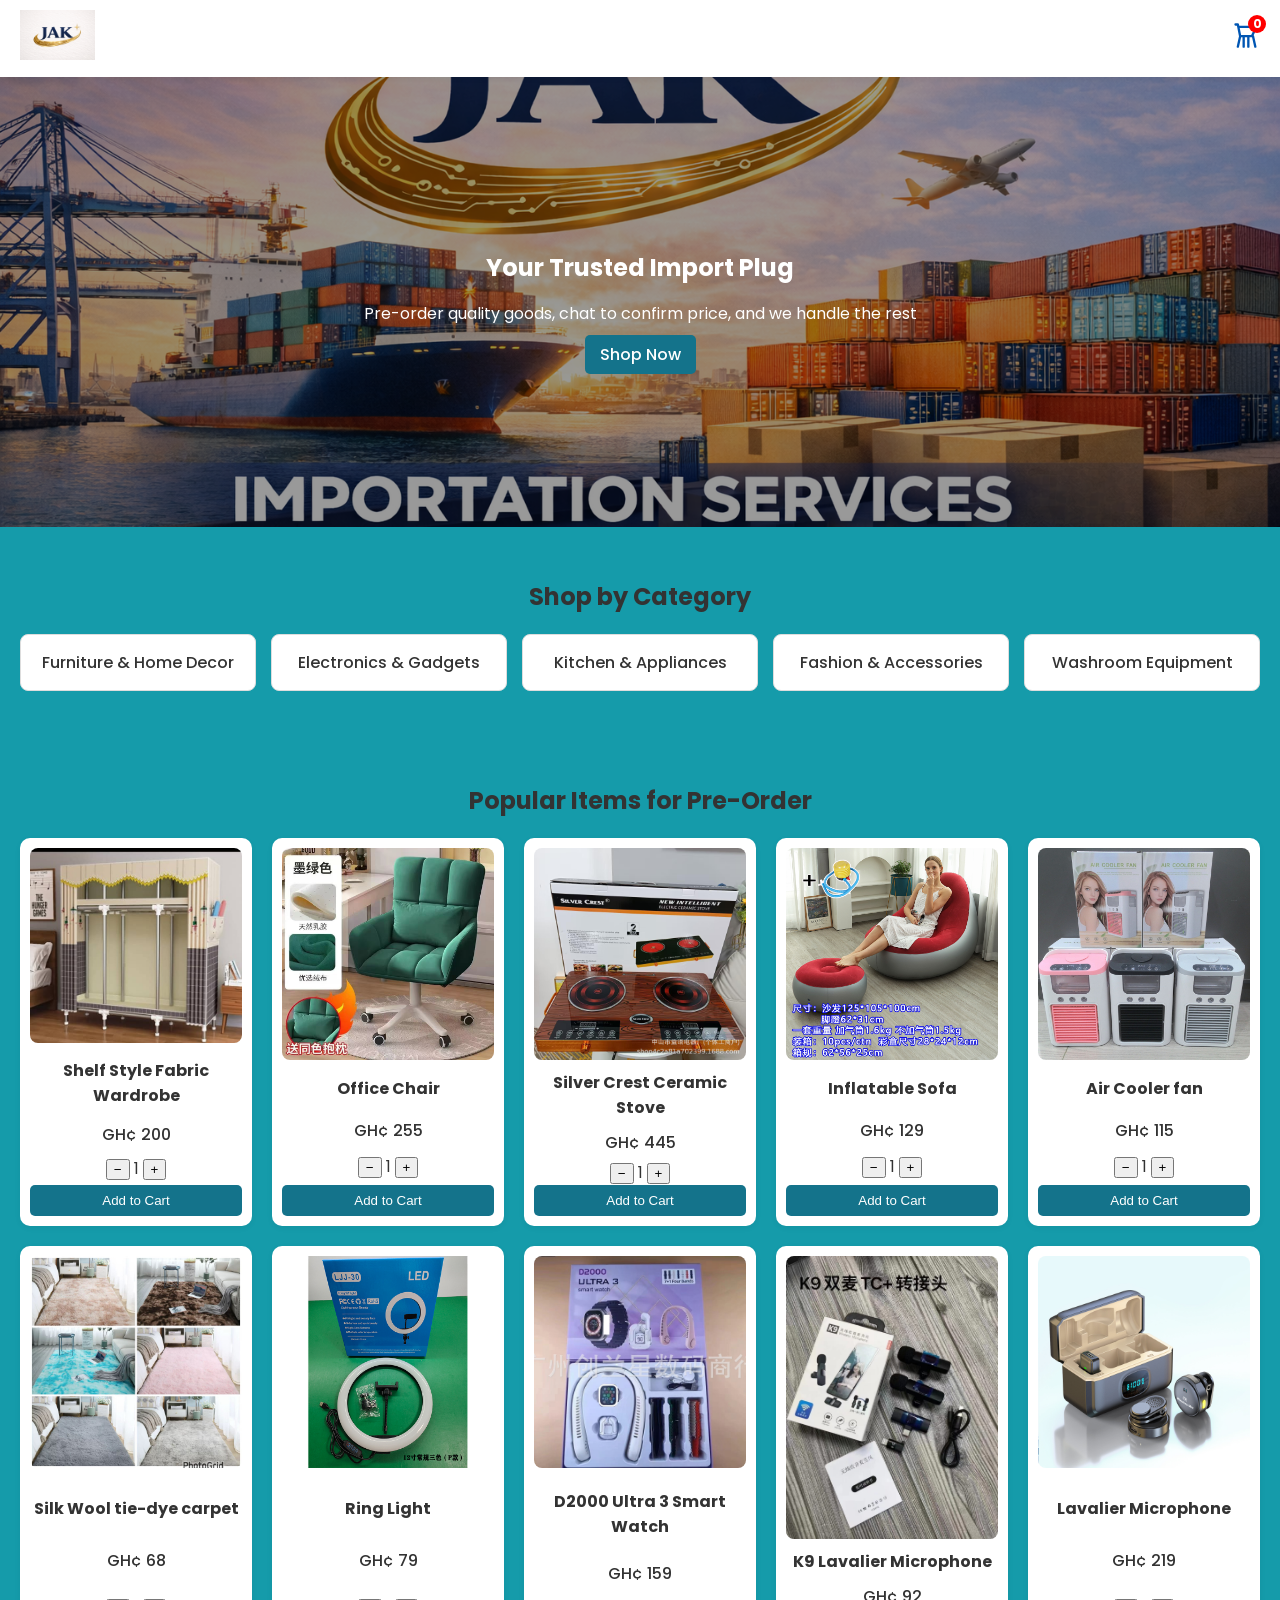
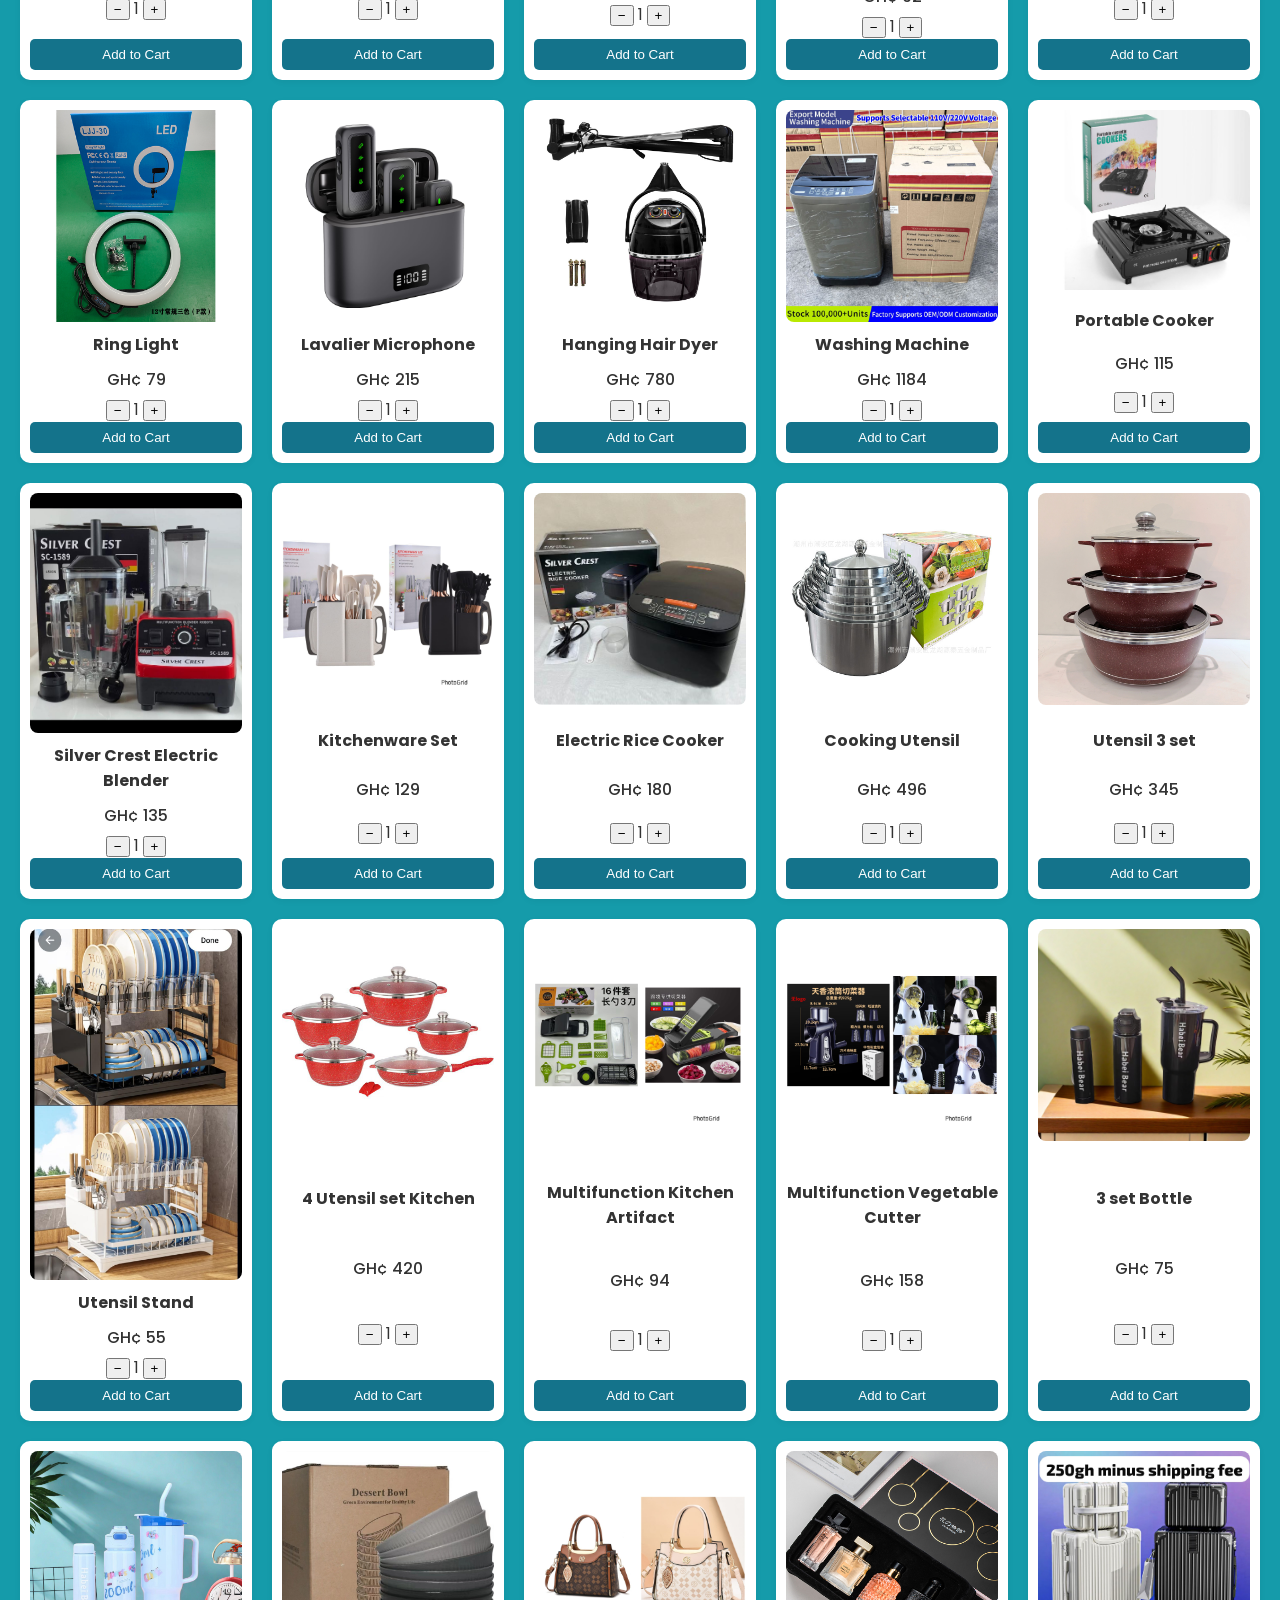
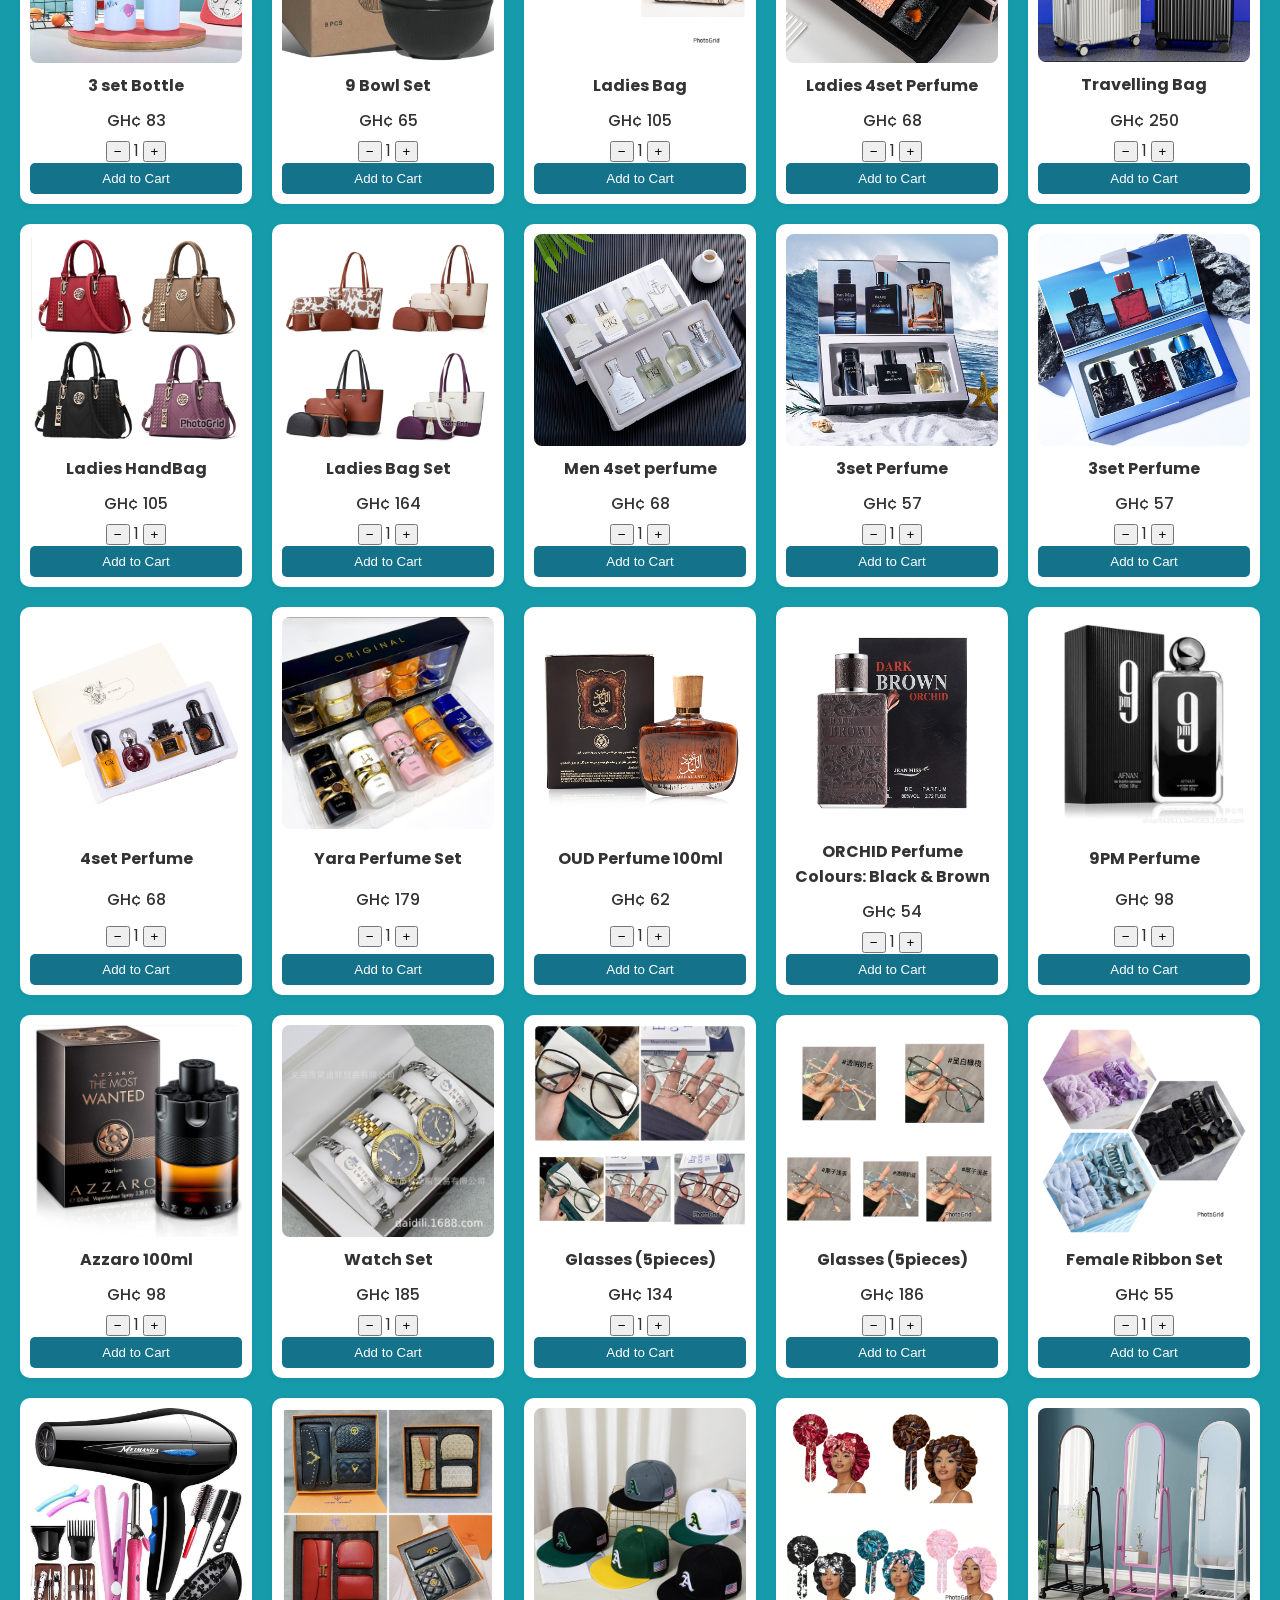
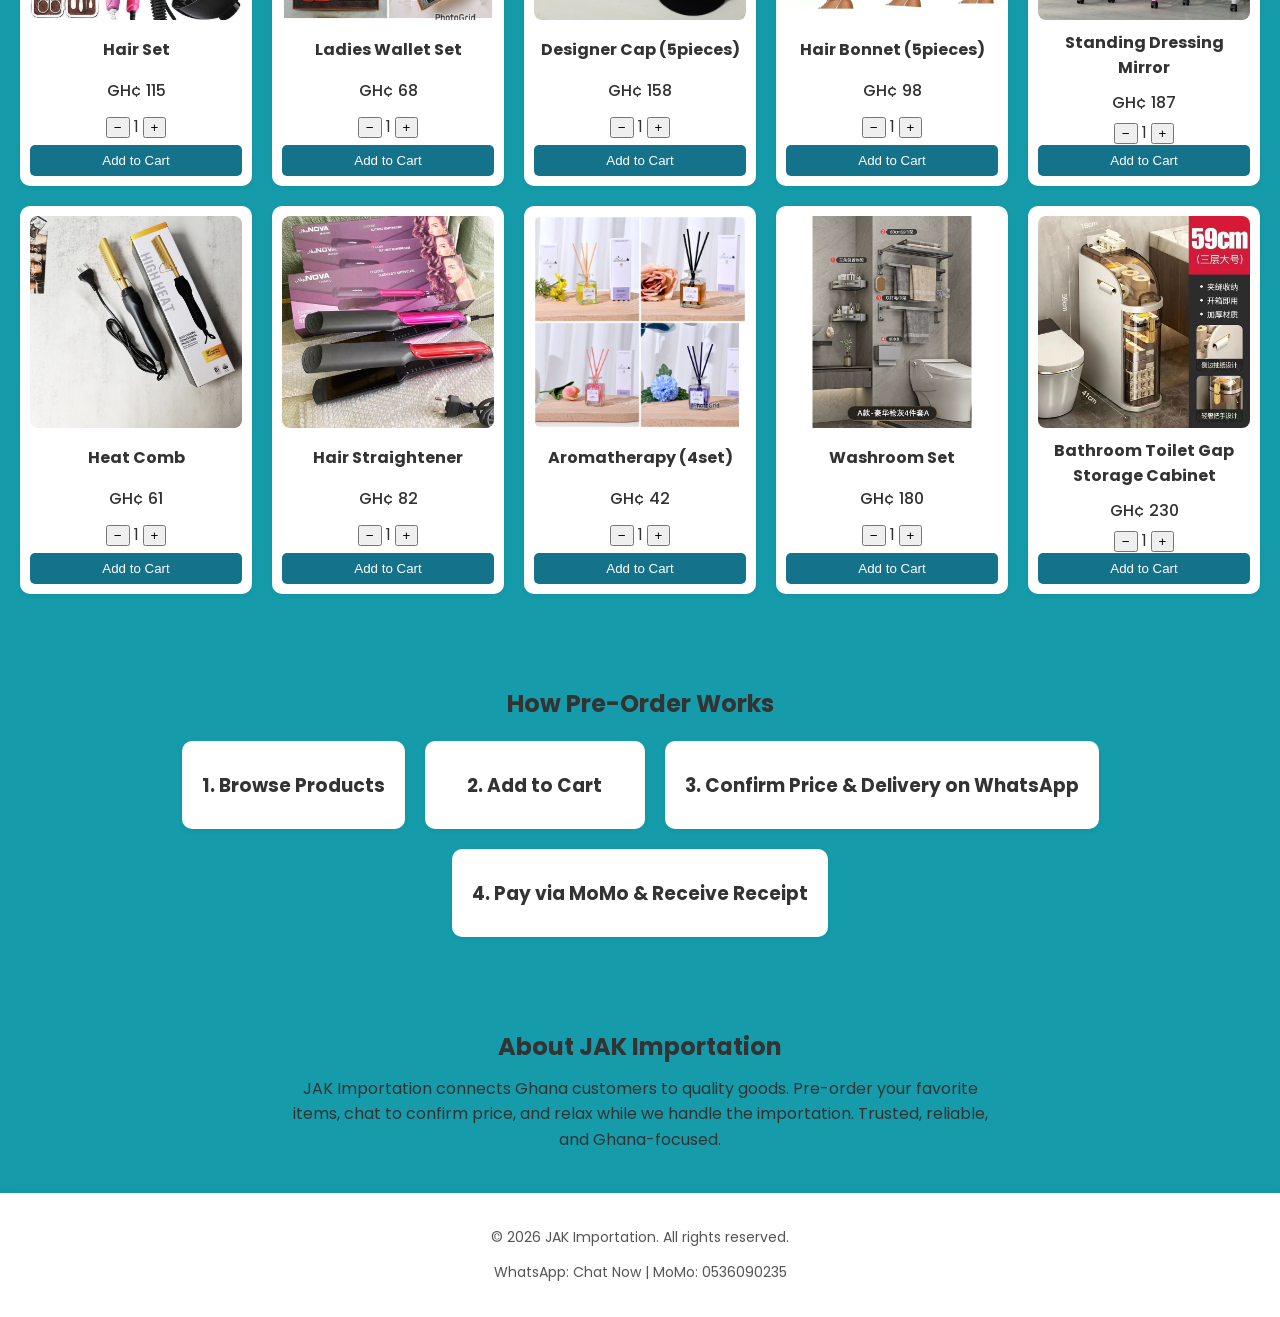
<file: index.html>
<!DOCTYPE html>
<html lang="en">
<head>
  <meta charset="UTF-8">
  <meta name="viewport" content="width=device-width, initial-scale=1.0">
  <title>JAK Importation</title>
  <link rel="stylesheet" href="css/style.css">
  <link href="https://fonts.googleapis.com/css2?family=Poppins:wght@400;700&display=swap" rel="stylesheet">
  <script src="js/main.js" defer></script>
  <meta name="theme-color" content="#0056b3">

</head>
<body>

<!-- Header -->
<header>
  <div class="header-left">
    <a href="index.html" class="logo-link">
      <img src="images/logo.png" alt="JAK Logo" class="logo">
    </a>
  </div>
  <div class="header-right">
   <!-- <span class="momo">Pay via MoMo: 0536090235</span>-->
    <div class="cart" id="cartContainer" title="View Cart">
      <svg id="cartIcon" xmlns="http://www.w3.org/2000/svg" fill="none" viewBox="0 0 24 24" stroke="currentColor">
        <path stroke-linecap="round" stroke-linejoin="round" stroke-width="2" d="M3 3h2l.4 2M7 13h10l4-8H5.4M7 13L5.4 5M7 13l-2 9m5-9v9m4-9v9m4-9l2 9"/>
      </svg>
      <span id="cartCount">0</span>
    </div>
  </div>
</header>

<!-- Hero -->
<section class="hero">
  <div class="overlay"></div>
  <div class="hero-text">
    <h1>Your Trusted Import Plug</h1>
    <p>Pre-order quality goods, chat to confirm price, and we handle the rest</p>
    <a href="categories.html" class="btn hero-btn">Shop Now</a>
  </div>
</section>

<!-- Categories -->
 <!-- Categories -->
<section class="categories">
  <h2>Shop by Category</h2>

  <div class="category-grid">
    <a href="categories.html?category=furniture" class="category-btn">
      Furniture & Home Decor
    </a>

    <a href="categories.html?category=electronics" class="category-btn">
      Electronics & Gadgets
    </a>

    <a href="categories.html?category=kitchen" class="category-btn">
      Kitchen & Appliances
    </a>

    <a href="categories.html?category=fashion" class="category-btn">
      Fashion & Accessories
    </a>

    <a href="categories.html?category=auto" class="category-btn">
      Washroom Equipment
    </a>
  </div>
</section>

<!--<section class="categories">
  <h2>Shop by Category</h2>
  <div class="category-grid">
    
    <button onclick="filterCategory('furniture')" class="category-btn">Furniture & Home Decor</button>
    <button onclick="filterCategory('electronics')" class="category-btn">Electronics & Gadgets</button>
    <button onclick="filterCategory('kitchen')" class="category-btn">Kitchen & Appliances</button>
    <button onclick="filterCategory('fashion')" class="category-btn">Fashion & Accessories</button>
    <button onclick="filterCategory('auto')" class="category-btn">Washroom Equipment</button>
  </div>
</section>
-->
<!-- Featured Products -->
<section class="featured-products">
  <h2>Popular Items for Pre-Order</h2>
  <div class="product-grid" id="product-grid"></div>
</section>

<!-- How It Works -->
<section class="how-it-works">
  <h2>How Pre-Order Works</h2>
  <div class="steps">
    <div class="step"><h3>1. Browse Products</h3></div>
    <div class="step"><h3>2. Add to Cart</h3></div>
    <div class="step"><h3>3. Confirm Price & Delivery on WhatsApp</h3></div>
    <div class="step"><h3>4. Pay via MoMo & Receive Receipt</h3></div>
  </div>
</section>

<!-- About -->
<section class="about">
  <h2>About JAK Importation</h2>
  <p>JAK Importation connects Ghana customers to quality goods. Pre-order your favorite items, chat to confirm price, and relax while we handle the importation. Trusted, reliable, and Ghana-focused.</p>
</section>

<!-- Footer -->
<footer>
  <p>© 2026 JAK Importation. All rights reserved.</p>
  <p>WhatsApp: <a href="https://wa.me/233594940421">Chat Now</a> | MoMo: 0536090235</p>
</footer>
<!-- Cart Modal -->
<!--<div class="cart-modal" id="cartModal" aria-hidden="true">
  <div class="cart-modal-content">
    <h2>Your Cart</h2>

    <div id="cartItems"></div>

    <div class="cart-actions">
      <button id="closeCart" class="btn secondary">Continue Shopping</button>
      <button id="submitOrder" class="btn primary">Submit Order</button>
    </div>
  </div>
</div>-->
<div class="cart-modal" id="cartModal" aria-hidden="true">
  <div class="cart-modal-overlay" id="cartOverlay"></div>

  <div class="cart-modal-content">
    <h2>Your Cart</h2>
    <div id="cartItems"></div>

    <div class="cart-actions">
      <button id="closeCart" class="btn secondary">Continue Shopping</button>
      <button id="submitOrder" class="btn primary">Submit Order</button>
    </div>
  </div>
</div>


</body>
</html>
</file>
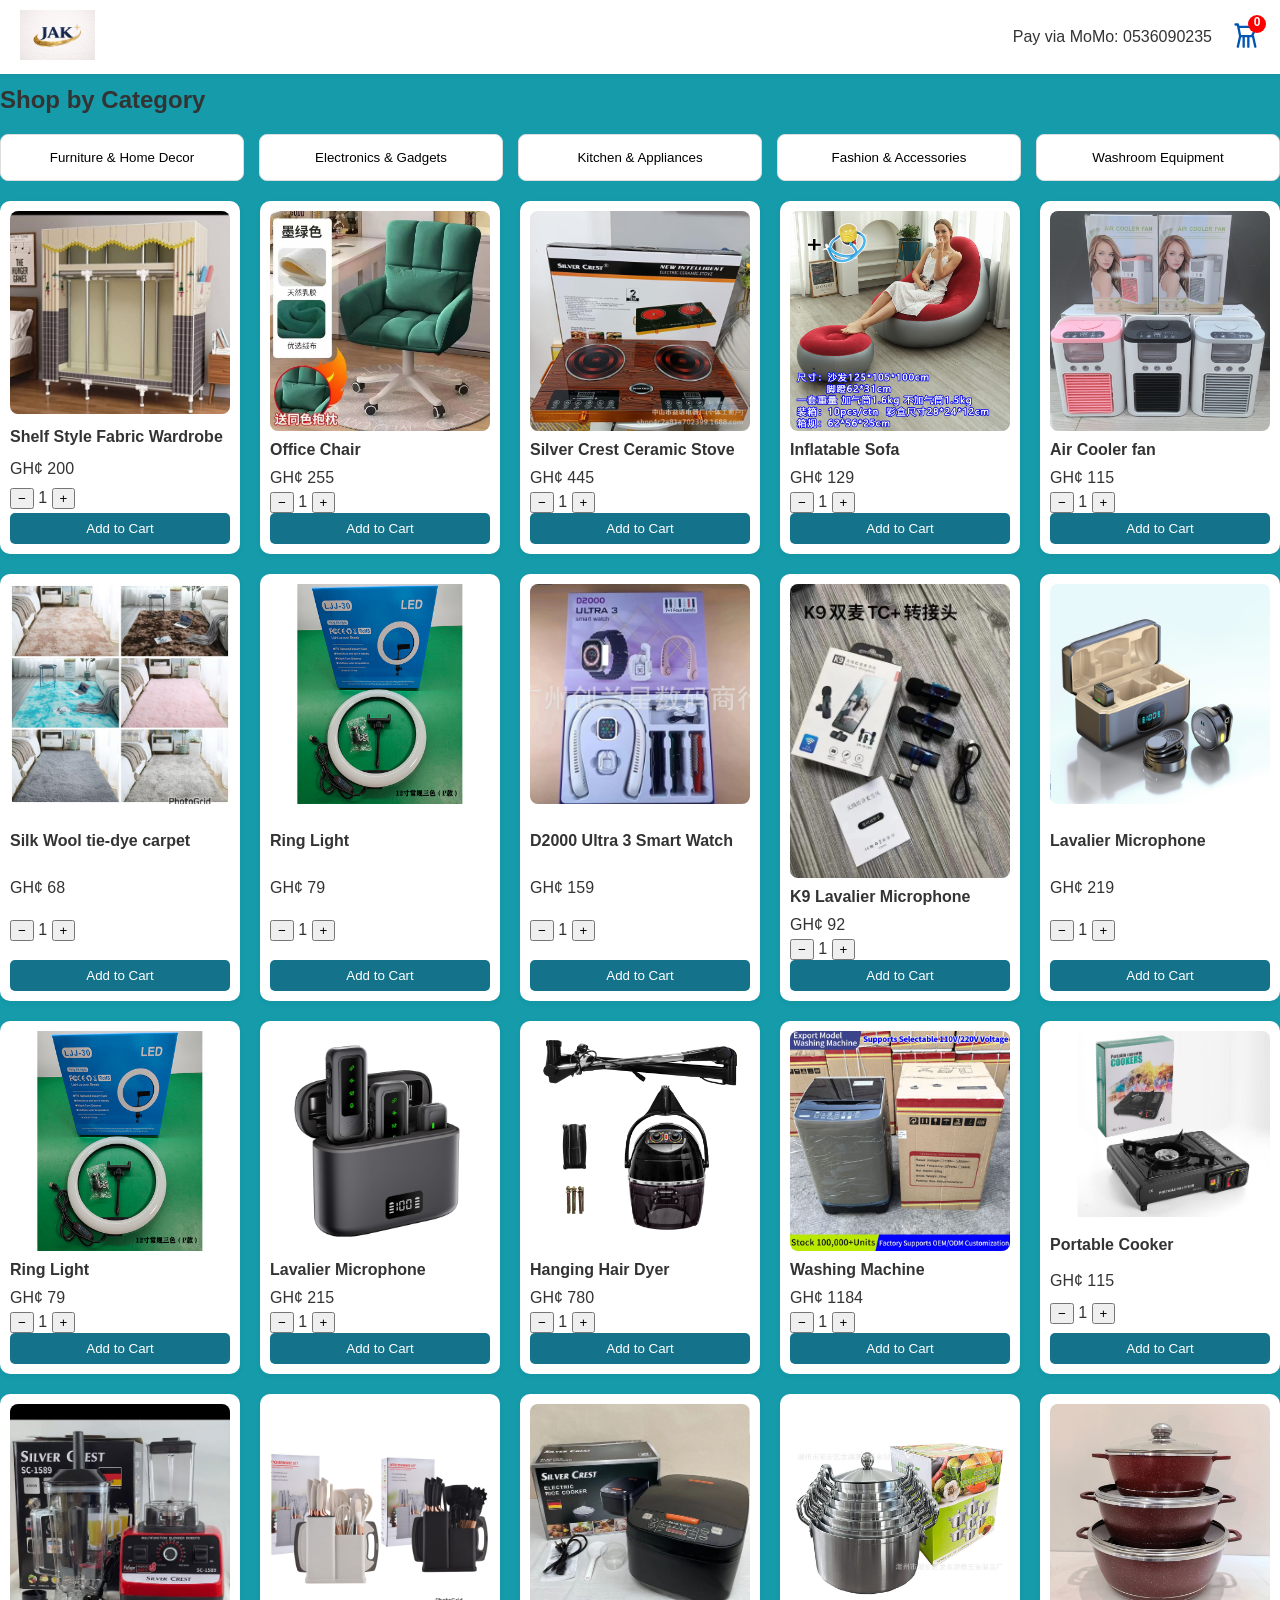
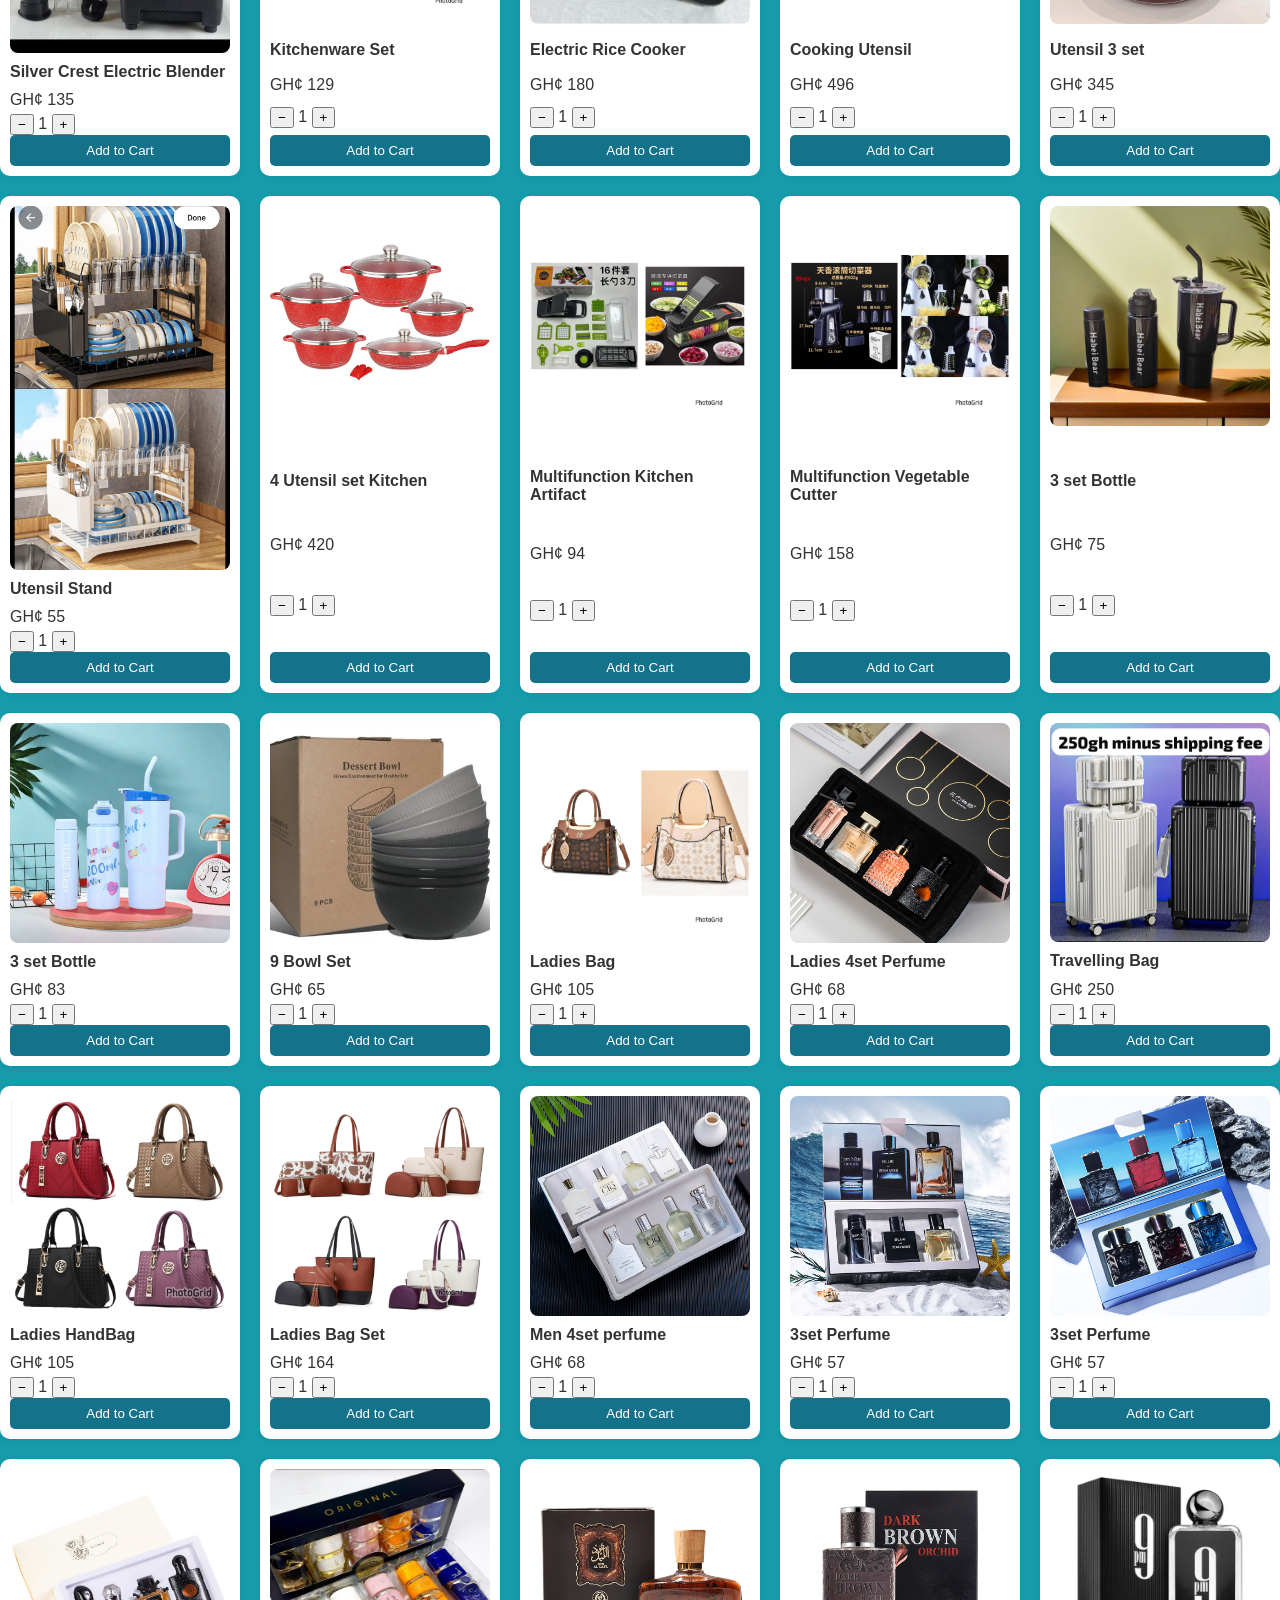
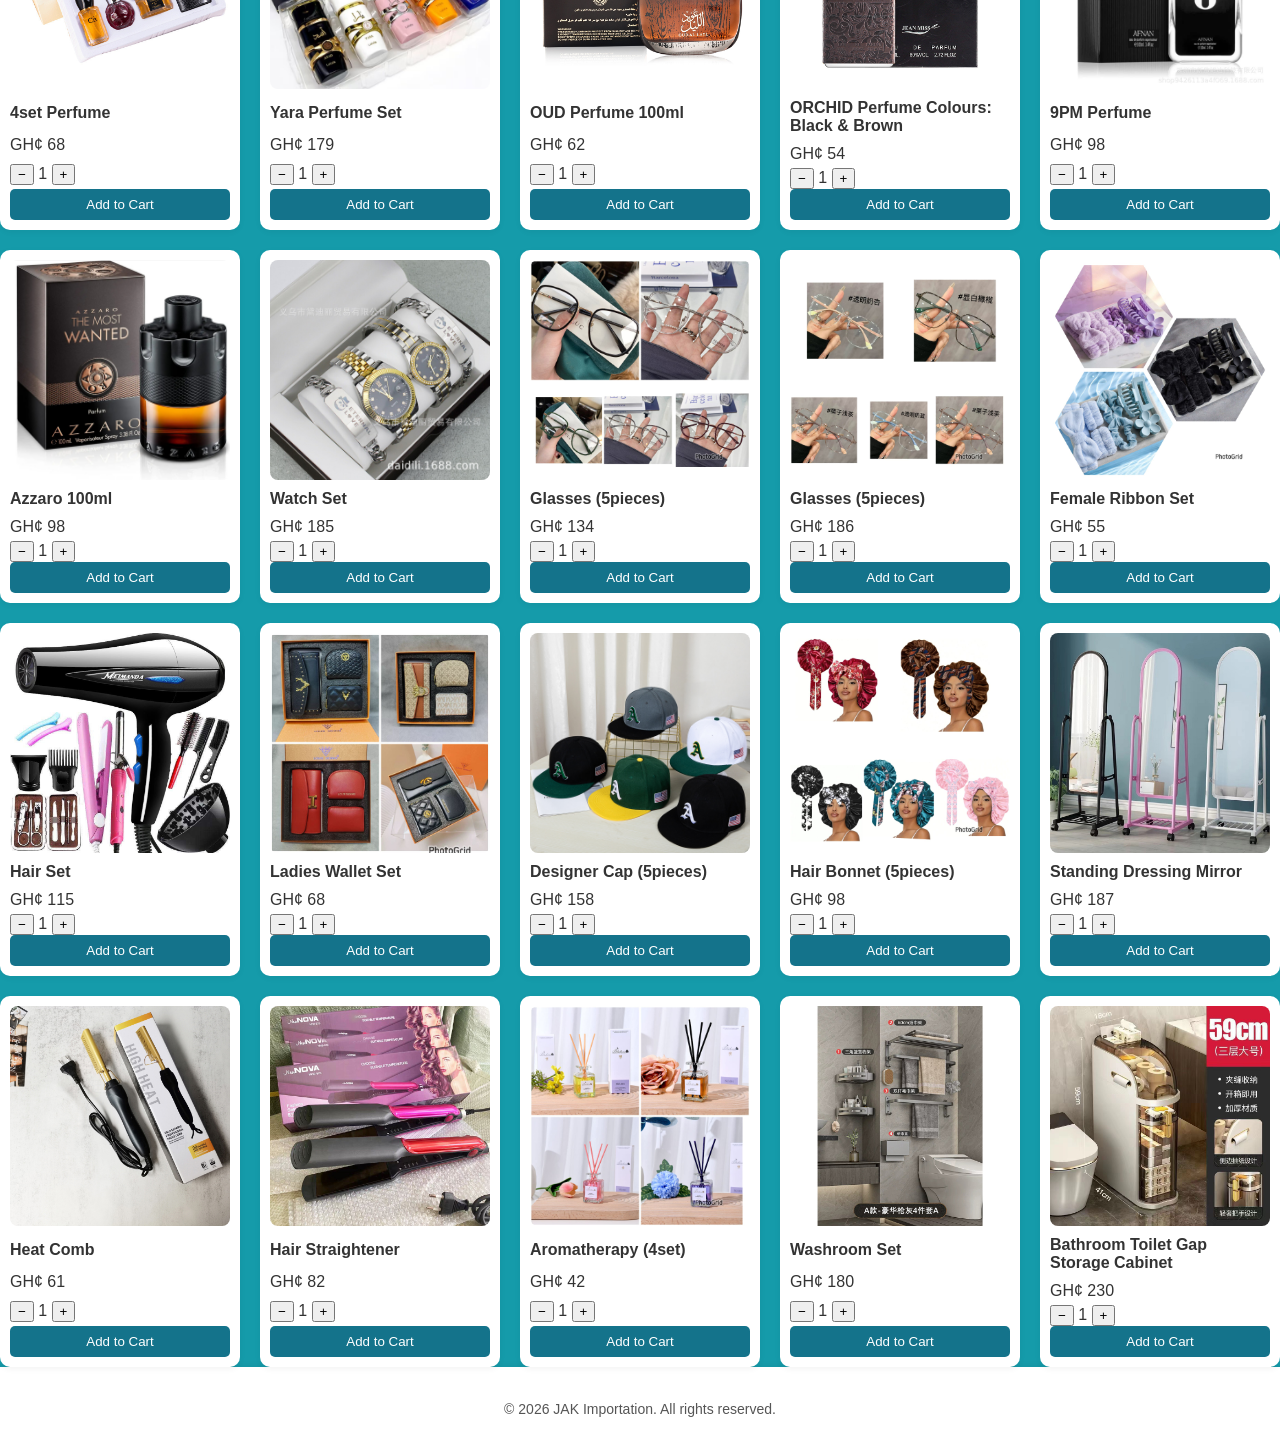
<file: categories.html>
<!DOCTYPE html>
<html lang="en">
<head>
  <meta charset="UTF-8">
  <meta name="viewport" content="width=device-width, initial-scale=1.0">
  <title>Categories - JAK Importation</title>
  <link rel="stylesheet" href="css/style.css">
  <script src="js/main.js" defer></script>
</head>
<body>

<header>
  <div class="header-left">
    <a href="index.html" class="logo-link">
      <img src="images/logo.png" alt="JAK Logo" class="logo">
    </a>
  </div>
  <div class="header-right">
    <span class="momo">Pay via MoMo: 0536090235</span>
    <div class="cart" id="cartContainer" title="View Cart">
      <svg id="cartIcon" xmlns="http://www.w3.org/2000/svg" fill="none" viewBox="0 0 24 24" stroke="currentColor">
        <path stroke-linecap="round" stroke-linejoin="round" stroke-width="2" d="M3 3h2l.4 2M7 13h10l4-8H5.4M7 13L5.4 5M7 13l-2 9m5-9v9m4-9v9m4-9l2 9"/>
      </svg>
      <span id="cartCount">0</span>
    </div>
  </div>
</header>

<section class="categories-page">
  <h1>Shop by Category</h1>
  <div class="category-grid">
    <button onclick="filterCategory('furniture')" class="category-btn">Furniture & Home Decor</button>
    <button onclick="filterCategory('electronics')" class="category-btn">Electronics & Gadgets</button>
    <button onclick="filterCategory('kitchen')" class="category-btn">Kitchen & Appliances</button>
    <button onclick="filterCategory('fashion')" class="category-btn">Fashion & Accessories</button>
    <button onclick="filterCategory('auto')" class="category-btn">Washroom Equipment</button>
  </div>

  <div class="product-grid" id="product-grid">
    <p>Select a category above to see products</p>
  </div>
</section>

<footer>
  <p>© 2026 JAK Importation. All rights reserved.</p>
</footer>

</body>
</html>
</file>
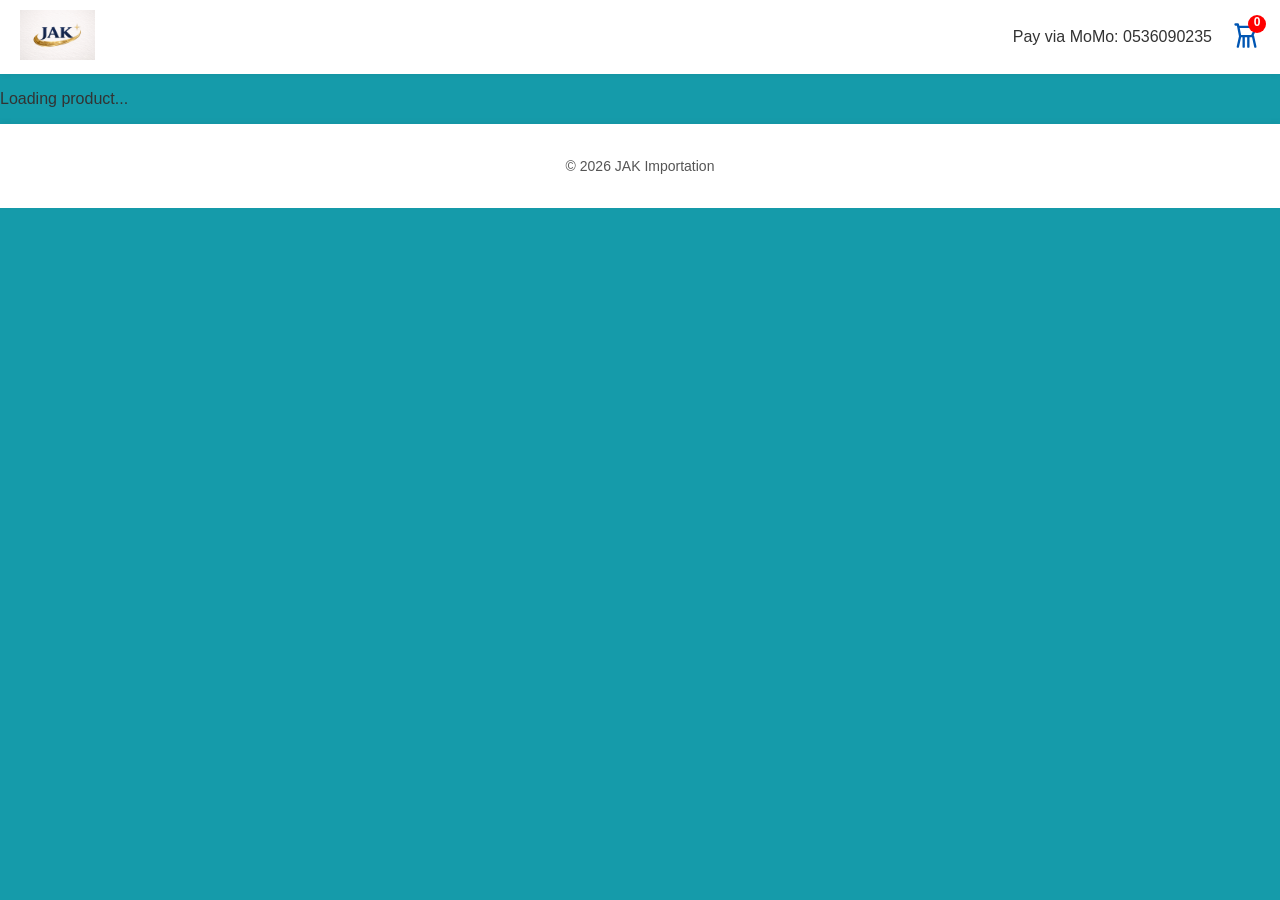
<file: product.html>
<!DOCTYPE html>
<html lang="en">
<head>
  <meta charset="UTF-8">
  <meta name="viewport" content="width=device-width, initial-scale=1.0">
  <title>Product Details - JAK Importation</title>
  <link rel="stylesheet" href="css/style.css">
  <script src="js/main.js" defer></script>
</head>
<body>

<header>
  <div class="header-left">
    <a href="index.html">
      <img src="images/logo.png" class="logo" alt="JAK Logo">
    </a>
  </div>
  <div class="header-right">
    <span class="momo">Pay via MoMo: 0536090235</span>
    <div class="cart" id="cartContainer" title="View Cart">
      <svg id="cartIcon" xmlns="http://www.w3.org/2000/svg" fill="none" viewBox="0 0 24 24" stroke="currentColor">
        <path stroke-linecap="round" stroke-linejoin="round" stroke-width="2" d="M3 3h2l.4 2M7 13h10l4-8H5.4M7 13L5.4 5M7 13l-2 9m5-9v9m4-9v9m4-9l2 9"/>
      </svg>
      <span id="cartCount">0</span>
    </div>
  </div>
</header>

<section class="product-details" id="productDetails">
  <p>Loading product...</p>
</section>

<footer>
  <p>© 2026 JAK Importation</p>
</footer>

</body>
</html>
</file>
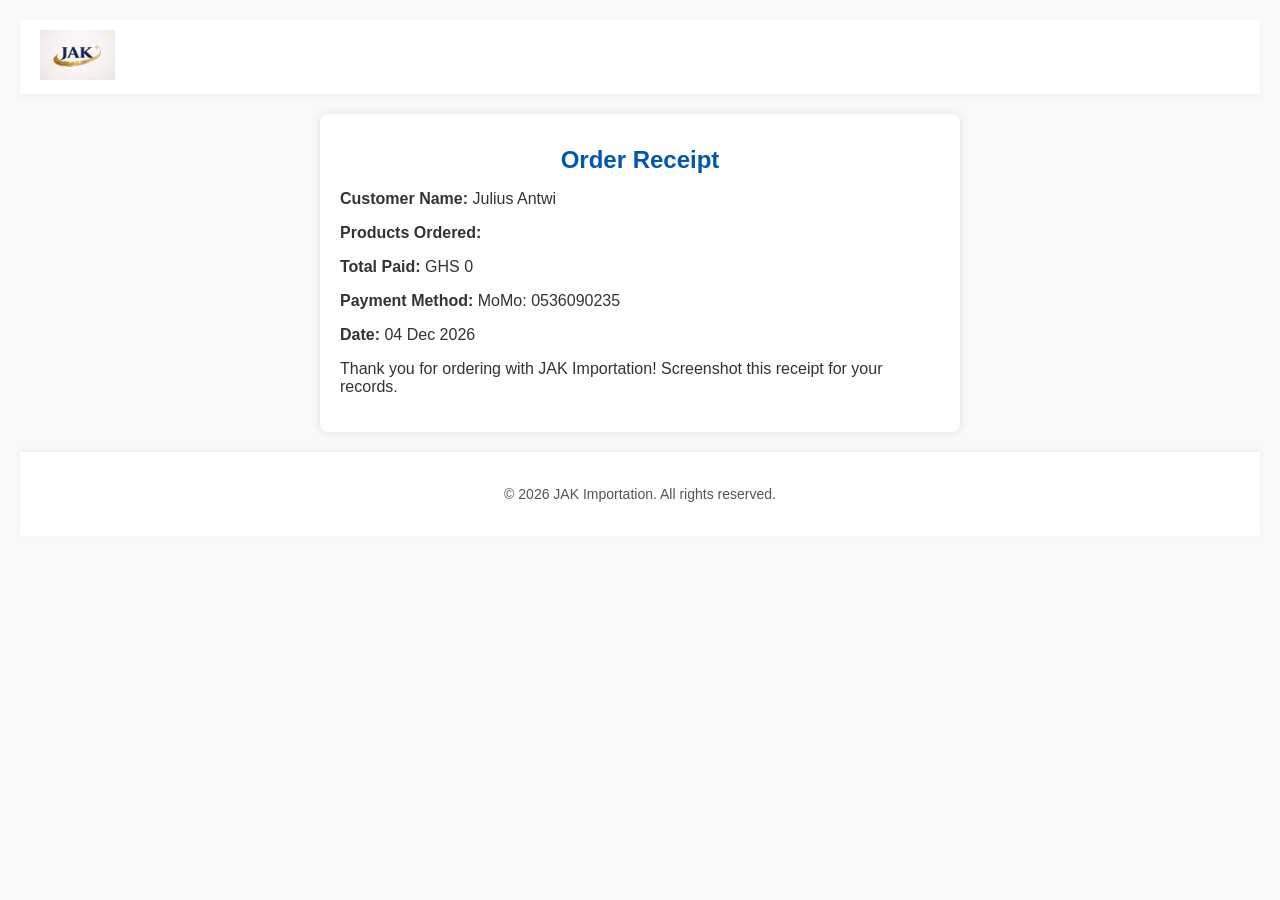
<file: receipt.html>
<!DOCTYPE html>
<html lang="en">
<head>
  <meta charset="UTF-8">
  <meta name="viewport" content="width=device-width, initial-scale=1.0">
  <title>E-Receipt - JAK Importation</title>
  <link rel="stylesheet" href="css/style.css">
  <style>
    body { font-family: 'Poppins', sans-serif; padding:20px; background:#f9f9f9; }
    header { text-align:center; margin-bottom:20px; }
    .receipt { background:#fff; padding:20px; border-radius:8px; max-width:600px; margin:0 auto; box-shadow:0 0 10px rgba(0,0,0,0.1);}
    .receipt h1 { text-align:center; color:#0056b3; }
    .receipt ul { list-style:none; padding:0; }
    .receipt li { padding:5px 0; border-bottom:1px solid #ddd; }
    footer { text-align:center; margin-top:20px; color:#555; }
  </style>
</head>
<body>

<header>
  <a href="index.html">
    <img src="images/logo.png" alt="JAK Logo" class="logo">
  </a>
</header>

<section class="receipt">
  <h1>Order Receipt</h1>
  <p><strong>Customer Name:</strong> <span id="customerName">-</span></p>
  <p><strong>Products Ordered:</strong></p>
  <ul id="productList"></ul>
  <p><strong>Total Paid:</strong> GHS <span id="totalPaid">0</span></p>
  <p><strong>Payment Method:</strong> MoMo: <span id="momoNumber">0536090235</span></p>
  <p><strong>Date:</strong> <span id="date"></span></p>
  <p>Thank you for ordering with JAK Importation! Screenshot this receipt for your records.</p>
</section>

<footer>
  <p>© 2026 JAK Importation. All rights reserved.</p>
</footer>

<script src="js/main.js"></script>
<script>
  loadCartReceipt(); // populate receipt from cart
</script>

</body>
</html>
</file>
<file: css/style.css>
/* --------------------------
   General
---------------------------*/
body {
  font-family: 'Poppins', sans-serif;
  margin: 0;
  padding: 0;
  background: #159baa;
  color: #333;
}

h1, h2, h3 {
  margin: 0.5em 0;
}

a {
  text-decoration: none;
  color: inherit;
}

.btn {
  background: #14738b;
  color: #fff;
  padding: 8px 15px;
  border: none;
  border-radius: 5px;
  cursor: pointer;
  font-weight: 500;
}

.btn:hover {
  background: #003f7f;
}

/* --------------------------
   Header
---------------------------*/
header {
  display: flex;
  justify-content: space-between;
  align-items: center;
  padding: 10px 20px;
  background: #fff;
  box-shadow: 0 2px 6px rgba(0,0,0,0.05);
  position: sticky;
  top: 0;
  z-index: 1000;
}

.logo {
  max-height: 50px;
}

.header-left, .header-right {
  display: flex;
  align-items: center;
}

.header-right {
  gap: 20px;
}

/* Cart */
.cart {
  position: relative;
  cursor: pointer;
}

#cartIcon {
  width: 28px;
  height: 28px;
  stroke: #0056b3;
}

#cartCount {
  position: absolute;
  top: -6px;
  right: -6px;
  background: red;
  color: #fff;
  width: 18px;
  height: 18px;
  font-size: 12px;
  font-weight: 700;
  text-align: center;
  border-radius: 50%;
}

/* --------------------------
   Hero Section
---------------------------*/
.hero {
  position: relative;
  height: 450px;
  display: flex;
  align-items: center;
  justify-content: center;
  text-align: center;
  background: url('../images/hero.png') center/cover no-repeat;
  color: #fff;
}

.hero .overlay {
  position: absolute;
  inset: 0;
  background: rgba(0,0,0,0.4);
}

.hero-text {
  position: relative;
  z-index: 1;
}

.hero-btn {
  margin-top: 15px;
}

/* --------------------------
   Categories
---------------------------*/
.categories, .featured-products, .how-it-works, .about {
  padding: 40px 20px;
  text-align: center;
}

.category-grid {
  display: flex;
  flex-wrap: wrap;
  justify-content: center;
  gap: 15px;
  margin-top: 20px;
}

.category-btn, .category-card {
  padding: 15px 20px;
  background: #fff;
  border: 1px solid #ddd;
  border-radius: 8px;
  cursor: pointer;
  min-width: 180px;
  font-weight: 500;
  transition: all 0.3s ease;
}

.category-btn:hover, .category-card:hover {
  transform: translateY(-3px);
  box-shadow: 0 4px 10px rgba(0,0,0,0.1);
}

.category-card img {
  max-width: 100px;
  margin-bottom: 10px;
}

/* --------------------------
   Product Grid
---------------------------*/
.product-grid {
  display: grid;
  grid-template-columns: repeat(auto-fit, minmax(200px, 1fr));
  gap: 20px;
  margin-top: 20px;
}

.product-card {
  background: #fff;
  border-radius: 10px;
  padding: 10px;
  box-shadow: 0 2px 6px rgba(0,0,0,0.05);
  display: flex;
  flex-direction: column;
  justify-content: space-between;
  transition: all 0.3s ease;
}

.product-card:hover {
  transform: translateY(-3px);
  box-shadow: 0 6px 15px rgba(0,0,0,0.1);
}

.product-card img {
  max-width: 100%;
  border-radius: 8px;
  object-fit: cover;
}

.product-card h3 {
  margin: 10px 0 5px;
  font-size: 16px;
}

.product-card p {
  margin: 5px 0;
  font-weight: 500;
}

.product-actions {
  display: flex;
  align-items: center;
  gap: 10px;
  margin-top: 10px;
}

.product-actions .qtyInput {
  width: 50px;
  padding: 5px;
  border-radius: 5px;
  border: 1px solid #ccc;
  text-align: center;
}

/* --------------------------
   Steps Section
---------------------------*/
.steps {
  display: flex;
  flex-wrap: wrap;
  justify-content: center;
  gap: 20px;
  margin-top: 20px;
}

.step {
  background: #fff;
  padding: 20px;
  border-radius: 10px;
  min-width: 180px;
  box-shadow: 0 2px 6px rgba(0,0,0,0.05);
  font-weight: 500;
}

/* --------------------------
   About Section
---------------------------*/
.about p {
  max-width: 700px;
  margin: 0 auto;
  line-height: 1.6;
}

/* --------------------------
   Footer
---------------------------*/
footer {
  background: #fff;
  padding: 20px;
  text-align: center;
  font-size: 14px;
  color: #555;
  box-shadow: 0 -2px 6px rgba(0,0,0,0.05);
}

/* --------------------------
   Responsive
---------------------------*/
@media screen and (max-width: 768px) {
  .header-left, .header-right {
    flex-direction: row;
  }

  .product-actions {
    flex-direction: column;
    gap: 5px;
  }

  .steps {
    flex-direction: column;
  }
}

/* Category Grid */
.category-grid {
  display: grid;
  grid-template-columns: repeat(5, 1fr);
  gap: 15px;
}

/* Mobile: 2 per row */
@media (max-width: 768px) {
  .category-grid {
    grid-template-columns: repeat(2, 1fr);
  }
}
.cart-modal {
  position: fixed;
  top: 0;
  left: 0;
  width: 100%;
  height: 100%;
  background: rgba(0,0,0,0.6);
  display: none;
  justify-content: center;
  align-items: center;
  z-index: 999;
}

.cart-modal-content {
  background: #fff;
  width: 90%;
  max-width: 500px;
  padding: 20px;
  border-radius: 10px;
}

.cart-modal-content h2 {
  margin-bottom: 15px;
}

.cart-item {
  display: flex;
  gap: 10px;
  margin-bottom: 12px;
}

.cart-item img {
  width: 60px;
  height: 60px;
  object-fit: cover;
  border-radius: 6px;
}

.cart-item-details {
  flex: 1;
}

.cart-actions {
  display: flex;
  justify-content: space-between;
  margin-top: 20px;
}

.btn.primary {
  background: #25D366;
  color: #fff;
}

.btn.secondary {
  background: #ddd;
}

.cart-modal {
  position: fixed;
  inset: 0;
  background: rgba(0,0,0,0.6);
  display: none;
  justify-content: center;
  align-items: center;
  z-index: 999;
}

.cart-modal.show {
  display: flex;
}

.cart-modal-content {
  background: #fff;
  width: 90%;
  max-width: 420px;
  border-radius: 12px;
  padding: 20px;
}

.cart-item {
  display: flex;
  gap: 10px;
  align-items: center;
  margin-bottom: 15px;
}

.cart-item img {
  width: 60px;
  height: 60px;
  object-fit: cover;
  border-radius: 8px;
}

.cart-item-info h4 {
  margin: 0;
  font-size: 14px;
}

.remove-item {
  margin-left: auto;
  background: none;
  border: none;
  font-size: 18px;
  cursor: pointer;
  color: red;
}
</file>
